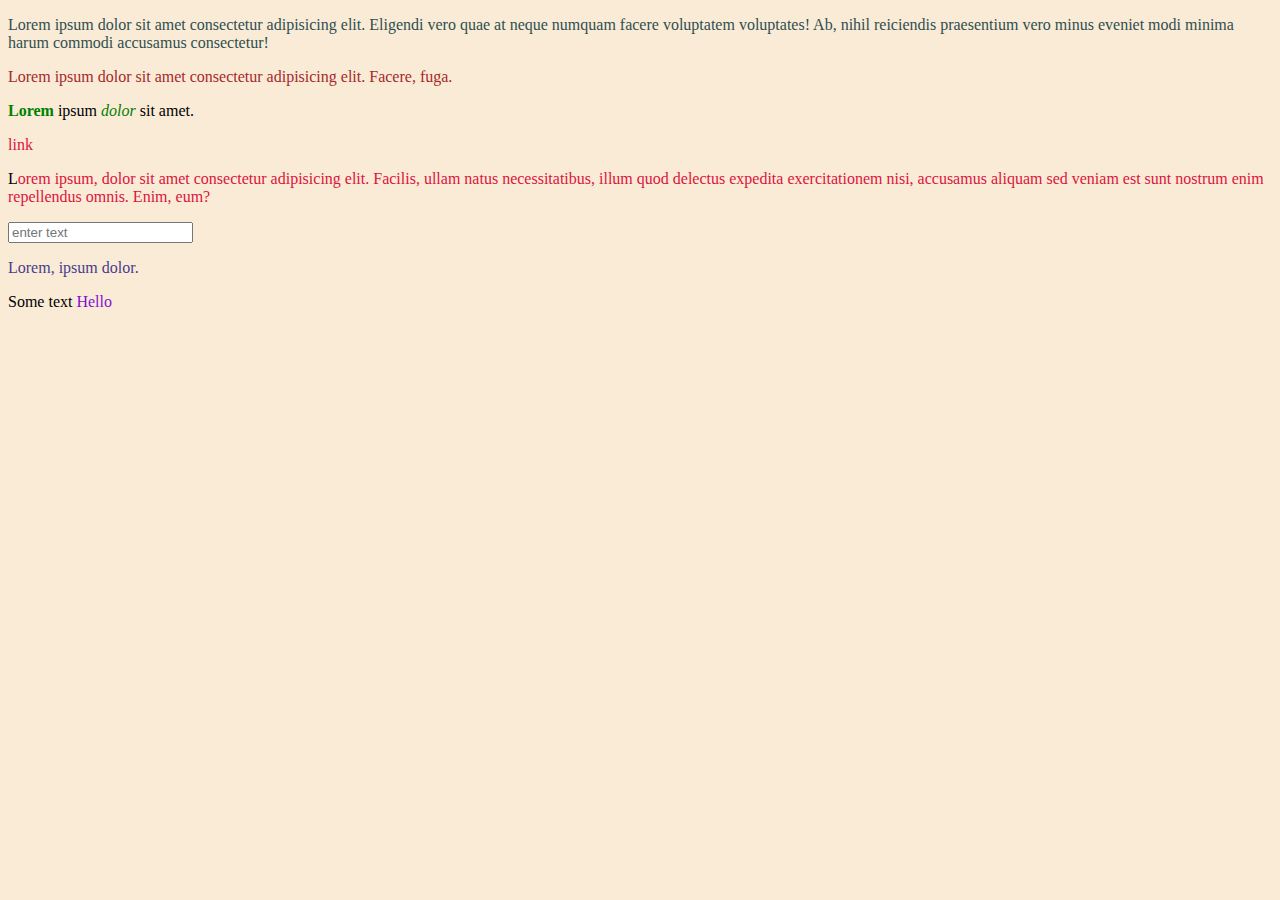
<file: css_lessons.html>
<!DOCTYPE html>
<html lang="en">

<head>
    <meta charset="UTF-8">
    <meta name="viewport" content="width=device-width, initial-scale=1.0">
    <title>CSS lessons</title>
    <link rel="stylesheet" href="css/main.css">
</head>

<body>
    <p class="main_text">Lorem ipsum dolor sit amet consectetur adipisicing elit. Eligendi vero quae at neque numquam
        facere voluptatem voluptates! Ab, nihil reiciendis praesentium vero minus eveniet modi minima harum commodi
        accusamus consectetur!</p>
    <p id="text_2">Lorem ipsum dolor sit amet consectetur adipisicing elit. Facere, fuga.</p>

    <div>
        <p><b>Lorem</b> ipsum <i>dolor</i> sit amet.</p>
    </div>

    <a href="#" class="main_link">link</a>
    <p class="main_link">Lorem ipsum, dolor sit amet consectetur adipisicing elit. Facilis, ullam natus necessitatibus,
        illum quod delectus expedita exercitationem nisi, accusamus aliquam sed veniam est sunt nostrum enim repellendus
        omnis. Enim, eum?</p>

    <input type="text" placeholder="enter text">
    <p class="text">Lorem, ipsum dolor.</p>
    <p class="text"></p>

    <div id="some_id">
        Some text
    </div>

</body>

</html>
</file>
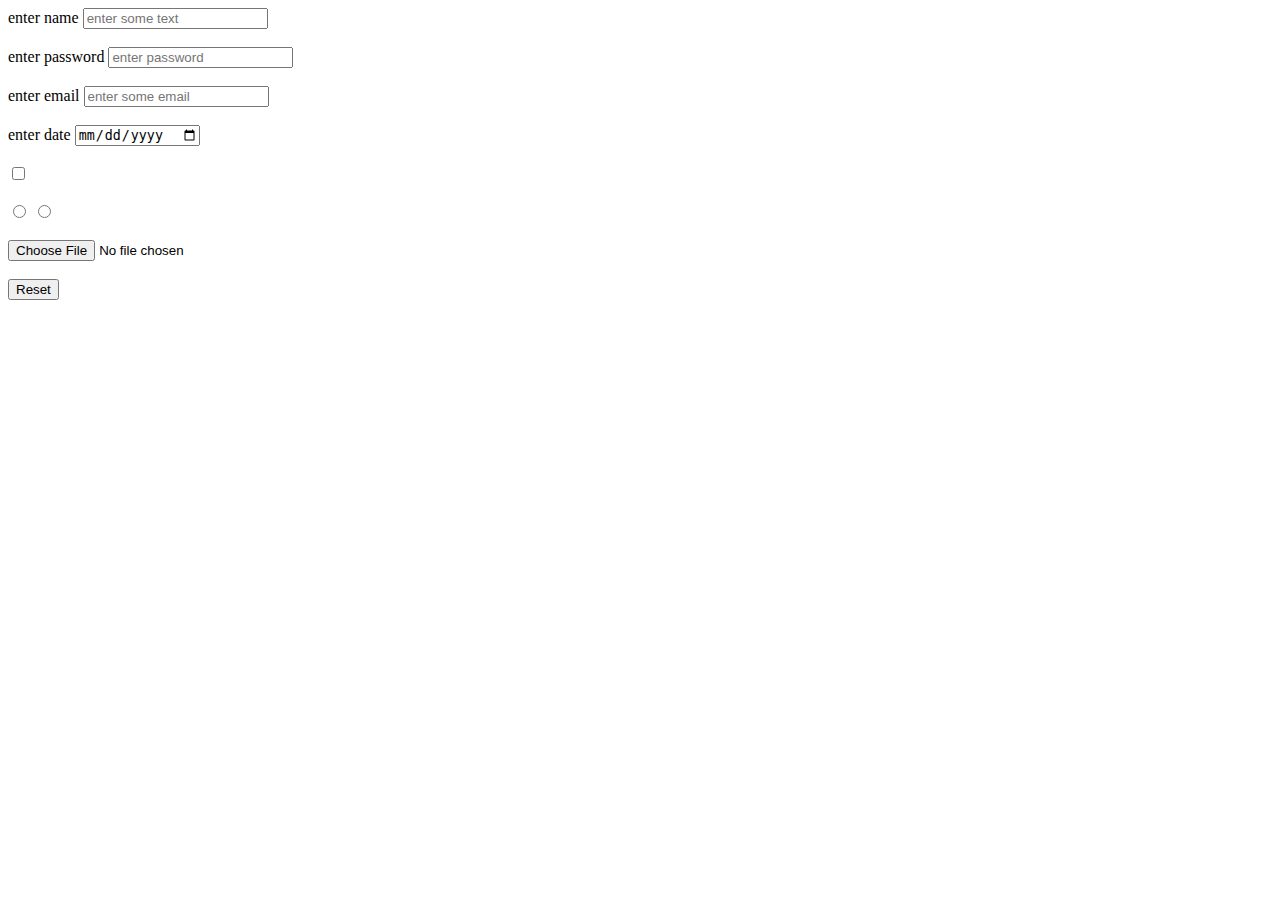
<file: form.html>
<!DOCTYPE html>
<html lang="en">

<head>
    <meta charset="UTF-8">
    <meta name="viewport" content="width=device-width, initial-scale=1.0">
    <title>Form</title>
</head>

<body>

    <form action="" method="post">
        <label for="user_name">enter name</label>
        <input type="text" placeholder="enter some text" maxlength="7" name="user_name" id="user_name">
        <br><br>
        <label for="user_password">enter password</label>
        <input type="password" placeholder="enter password" maxlength="10" name="user_password" id="user_password">
        <br><br>
        <label for="user_email">enter email</label>
        <input type="email" placeholder="enter some email" name="user_email" id="user_email">
        <br><br>
        <label for="user_name">enter date</label>
        <input type="date" name="user_date" id="user_date">
        <br><br>
        <input type="checkbox">
        <br><br>
        <input type="radio" name="1">
        <input type="radio" name="1">
        <br><br>
        <input type="file" name="file">
        <!-- <input type="submit"> -->
        <br><br>
        <input type="reset">
    </form>

</body>

</html>
</file>
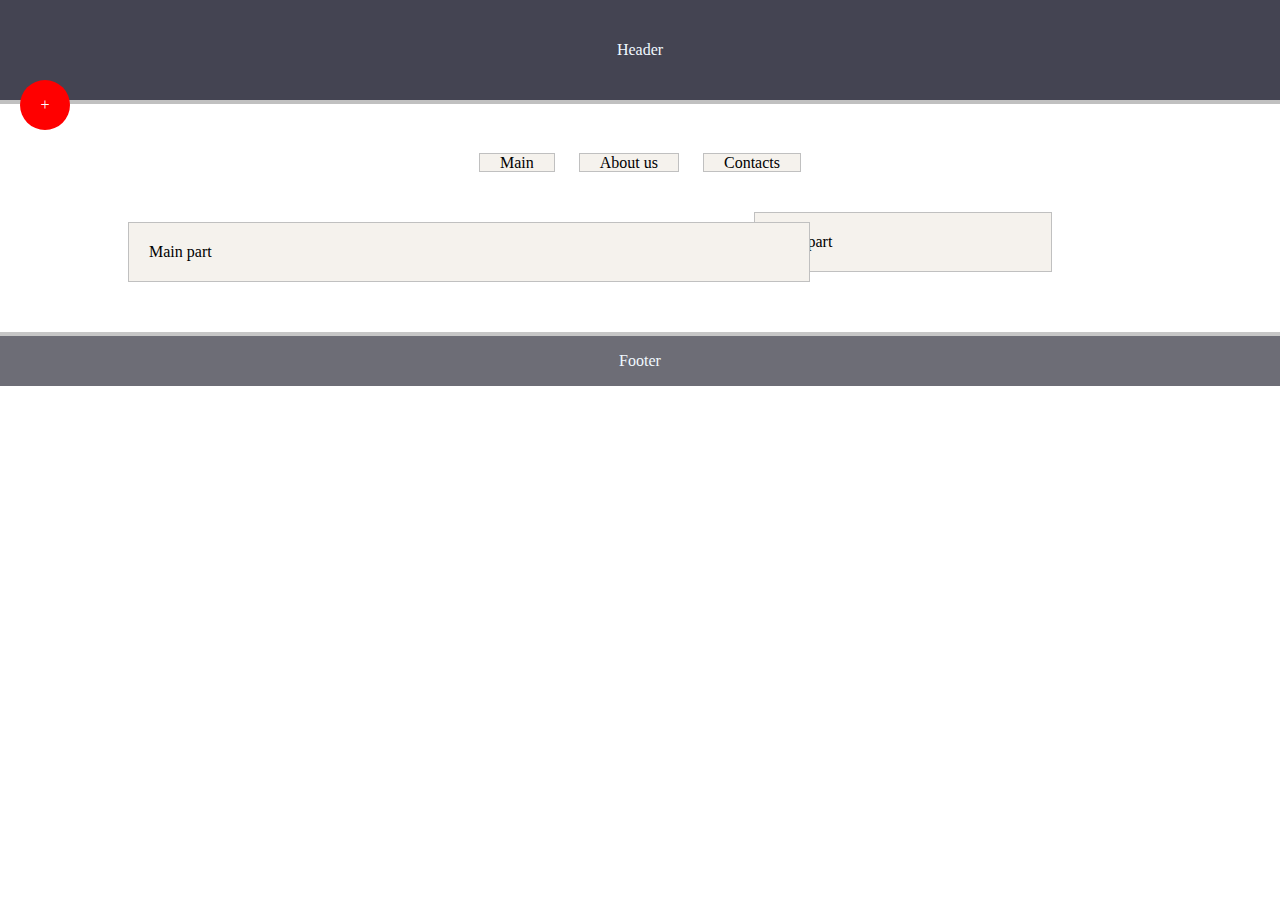
<file: site.html>
<!DOCTYPE html>
<html lang="en">

<head>
    <meta charset="UTF-8">
    <meta name="viewport" content="width=device-width, initial-scale=1.0">
    <title>Document</title>
    <link rel="stylesheet" href="css/site_style.css">
</head>

<body>
    <div id="some_block">+</div>
    <div id="header">Header</div>
    <ul id="nav">
        <li>Main</li>
        <li>About us</li>
        <li>Contacts</li>
    </ul>
    <div id="main">Main part</div>
    <div id="aside">Side part</div>
    <div id="footer">Footer</div>
</body>

</html>
</file>
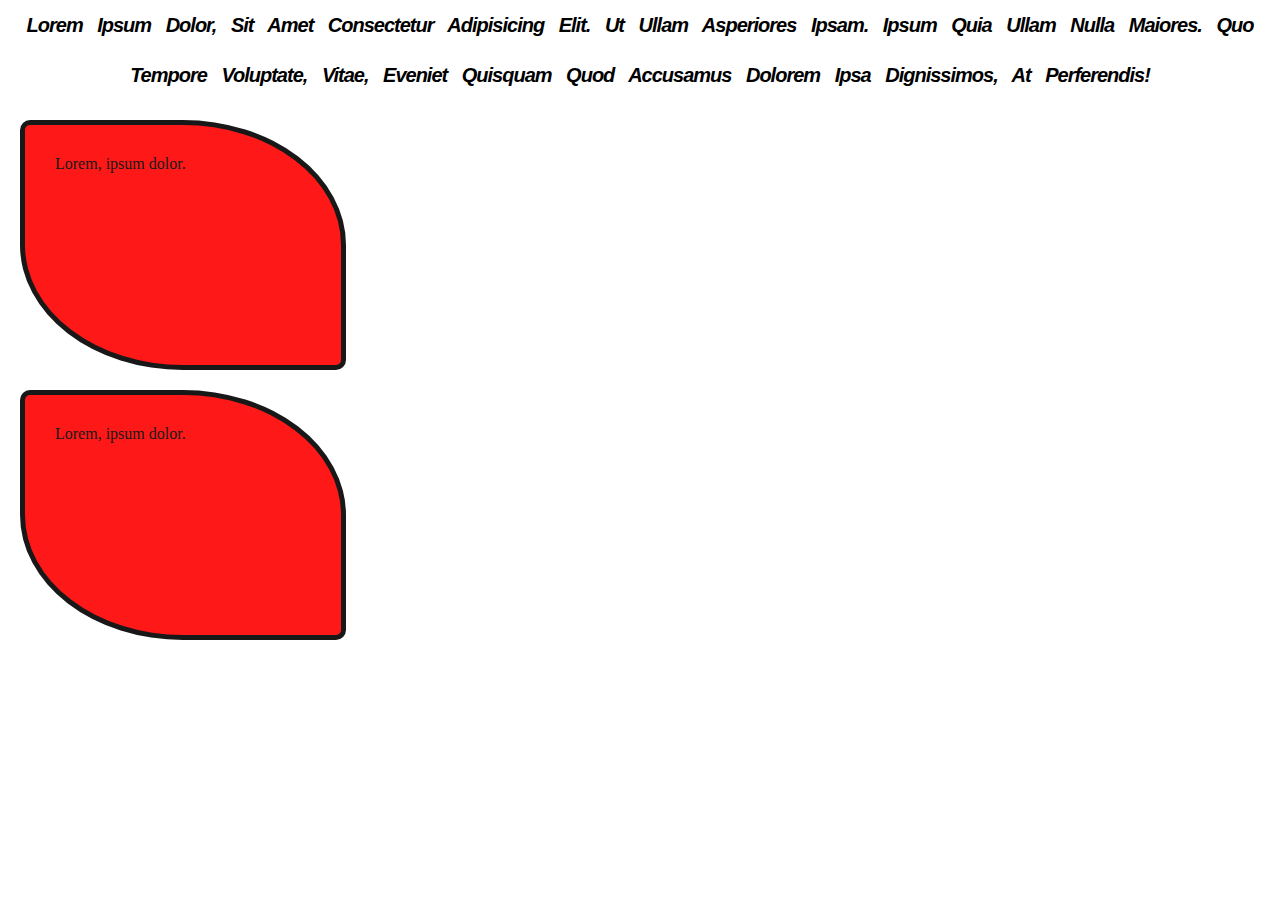
<file: texts.html>
<!DOCTYPE html>
<html lang="en">

<head>
    <meta charset="UTF-8">
    <meta name="viewport" content="width=device-width, initial-scale=1.0">
    <title>Text CSS</title>
    <link rel="stylesheet" href="css/text.css">
</head>

<body>
    <p class="main_text">Lorem ipsum dolor, sit amet consectetur adipisicing elit. Ut ullam asperiores ipsam. Ipsum quia
        ullam nulla maiores. Quo tempore voluptate, vitae, eveniet quisquam quod accusamus dolorem ipsa dignissimos, at
        perferendis!</p>

    <div class="block">
        Lorem, ipsum dolor.
    </div>

    <span class="block">Lorem, ipsum dolor.</span>
</body>

</html>
</file>
<file: css/main.css>
body {
    background-color: antiquewhite;
}

.main_text {
    color: darkslategrey;
}

#text_2 {
    color: brown;
}

/* вложенные стили */
div p b,
div i {
    color: green;
}

.main_link {
    color: crimson;
    text-decoration: none;
}

.main_link:hover {
    color: blue;
    text-decoration: underline;
    cursor: pointer;
    /* cursor:url('https://en.wikipedia.org/wiki/Flag_of_New_Zealand#/media/File:Flag_of_New_Zealand.svg'); */
}

.main_link:active {
    text-decoration: line-through;
}

.main_link:visited {
    text-decoration: line-through;
    color: grey;
}

input {
    color: blue;
}

input:focus {
    color: red;
}

p.text:not(:empty) {
    color: darkslateblue;
}

#some_id::after {
    content: "Hello";
    color: rgb(129, 18, 209);
}

p.main_link::first-letter {
    color: black;
}
</file>
<file: css/site_style.css>
* {
    margin: 0;
    padding: 0;
}

#some_block {
    background: red;
    color: white;
    text-align: center;
    width: 50px;
    height: 50px;
    line-height: 50px;
    border-radius: 50%;
    position: absolute;
    left: 20px;
    top: 80px;
}

#header {
    width: 100%;
    height: 100px;
    text-align: center;
    border-bottom: 4px solid silver;
    background: rgb(68, 68, 82);
    color: aliceblue;
    line-height: 100px;
    margin-bottom: 50px;
    float: left;
}

#nav {
    list-style: none;
    display: block;
    float: left;
    width: 50%;
    margin-left: 25%;
    text-align: center;
    margin-bottom: 50px;
}

#nav li {
    display: inline;
    background: rgb(245, 242, 237);
    border: 1px solid silver;
    padding: 0 20px;
}

#nav li:hover {
    color: white;
    background: blue;
    border-radius: 5px;
    cursor: pointer;
    border-color: blue;
}

#nav li:not(:last-of-type) {
    margin-right: 20px;
}

#main {
    width: 50%;
    margin-left: 10%;
    background: rgb(245, 242, 237);
    border: 1px solid silver;
    padding: 20px;
    float: left;
    position: relative;
    z-index: 1;
}

#aside {
    width: 20%;
    padding: 20px;
    margin-right: 10%;
    background: rgb(245, 242, 237);
    border: 1px solid silver;
    float: right;
    position: relative;
    top: -10px;
    left: -100px;
    z-index: 0;
}

#footer {
    width: 100%;
    height: 50px;
    margin-bottom: 0;
    margin-top: 50px;
    border-bottom: 0;
    text-align: center;
    color: aliceblue;
    line-height: 50px;
    background: rgb(94, 94, 104);
    border-top: 4px solid silver;
    opacity: 0.9;
    float: left;
}
</file>
<file: css/text.css>
* {
    margin: 0;
    padding: 0;
}

.main_text {
    color: black;
    text-align: center;
    font-size: 20px;
    font-style: italic;
    font-weight: bold;
    font-family: 'Franklin Gothic Medium', 'Arial Narrow', Arial, sans-serif;
    text-transform: capitalize;
    word-spacing: 10px;
    letter-spacing: -1px;
    line-height: 50px;
}

.block {
    background: red;
    height: 20vh;
    width: 20%;
    border: 5px solid black;
    border-radius: 10px 50%;
    opacity: 0.9;
    margin: 20px;
    padding: 30px;
    display: block;
}
</file>
